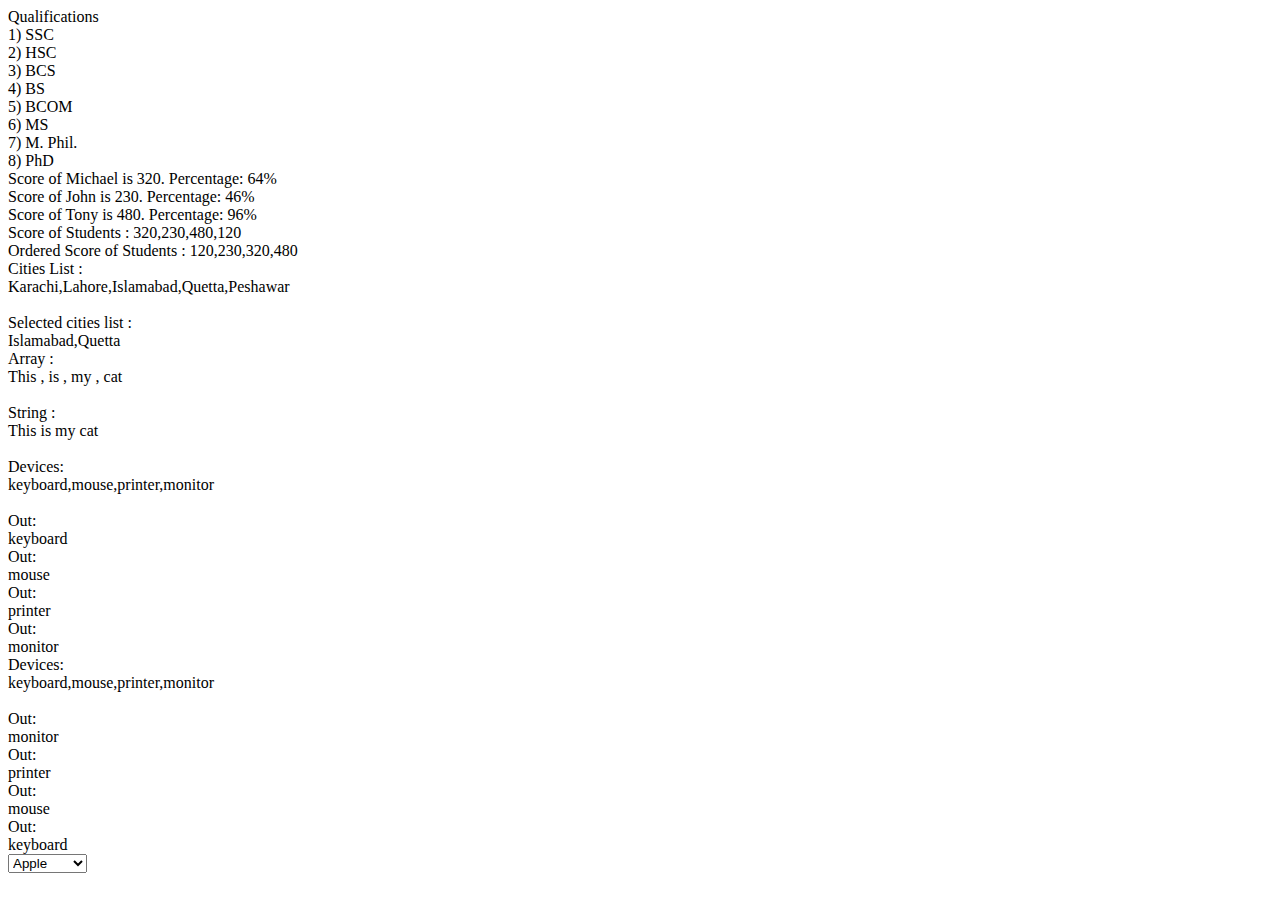
<file: Saylani javascript assignment/Chapter 14-16/index.html>
<!DOCTYPE html>
<html lang="en">
<head>
    <meta charset="UTF-8">
    <meta name="viewport" content="width=device-width, initial-scale=1.0">
    <title>Document</title>
    <script src = "app.js"></script>
</head>
<body>
  
</body>
</html>
</file>
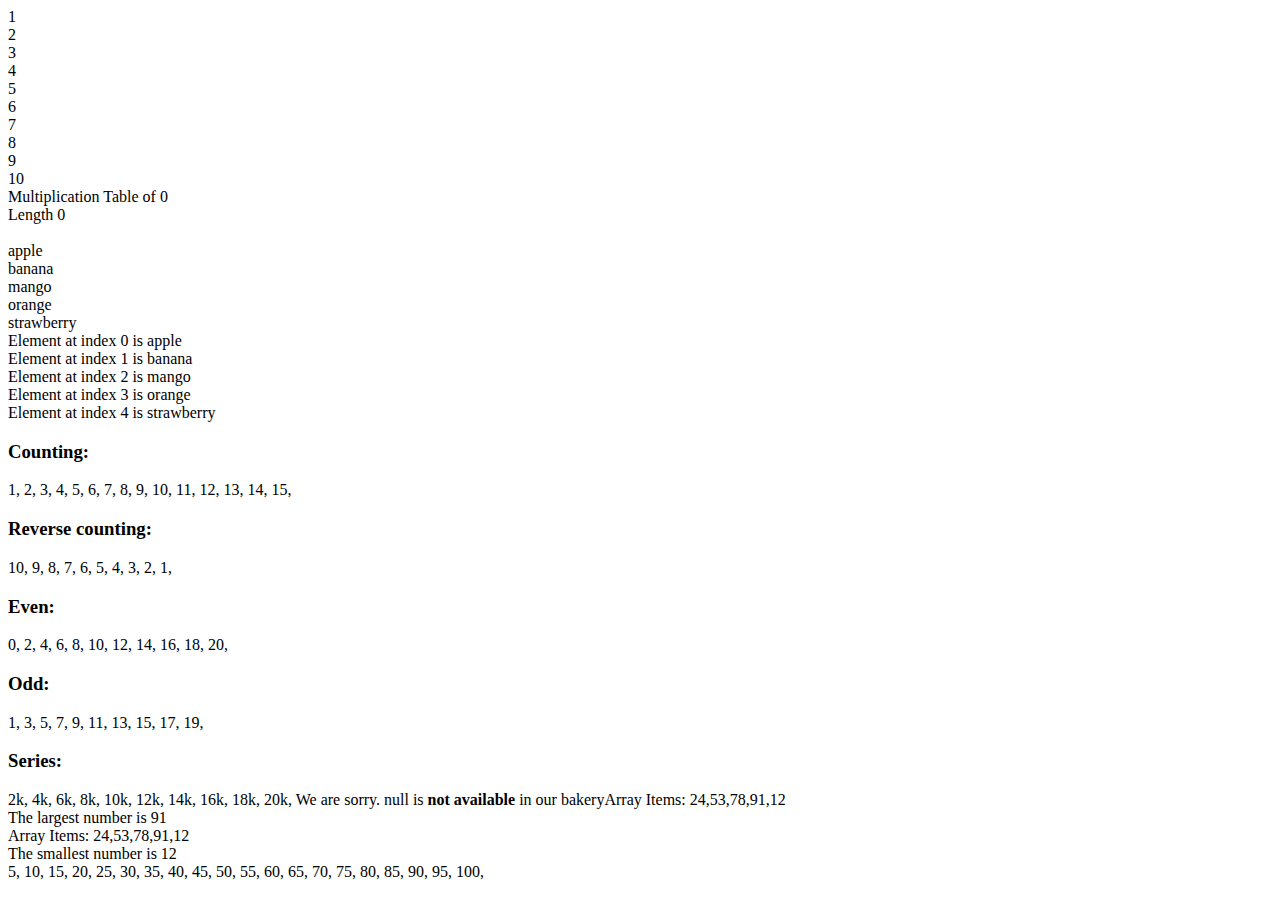
<file: Saylani javascript assignment/Chapter 17-20/index.html>
<!DOCTYPE html>
<html lang="en">
<head>
    <meta charset="UTF-8">
    <meta name="viewport" content="width=device-width, initial-scale=1.0">
    <title>Document</title>
    <script src ="app.js"></script>
</head>
<body>
    
</body>
</html>
</file>
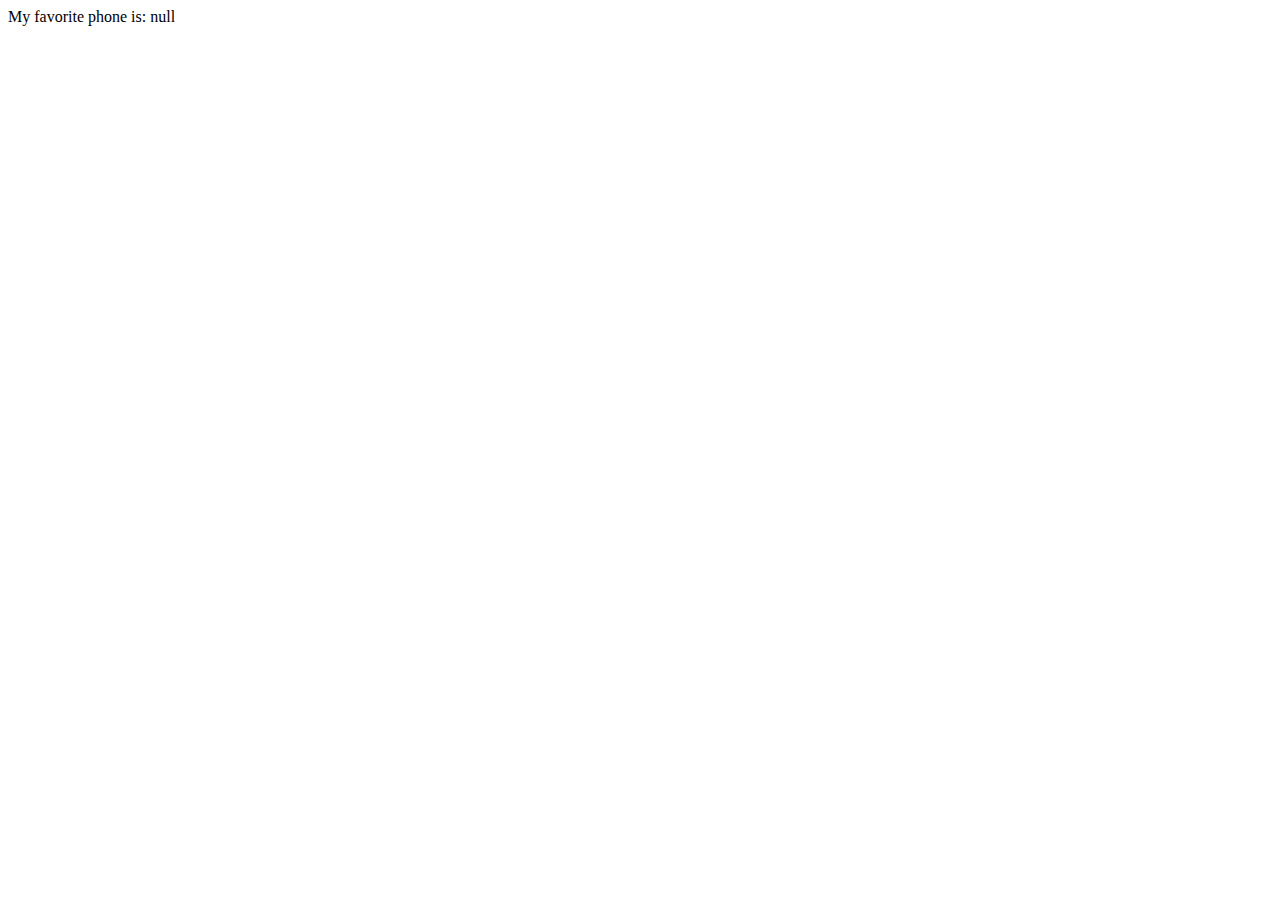
<file: Saylani javascript assignment/Chapter 21-25/index.html>
<!DOCTYPE html>
<html lang="en">
<head>
    <meta charset="UTF-8">
    <meta name="viewport" content="width=device-width, initial-scale=1.0">
    <title>Document</title>
</head>
<body>
    
</body>
<script src = "app.js"></script>
</html>
</file>
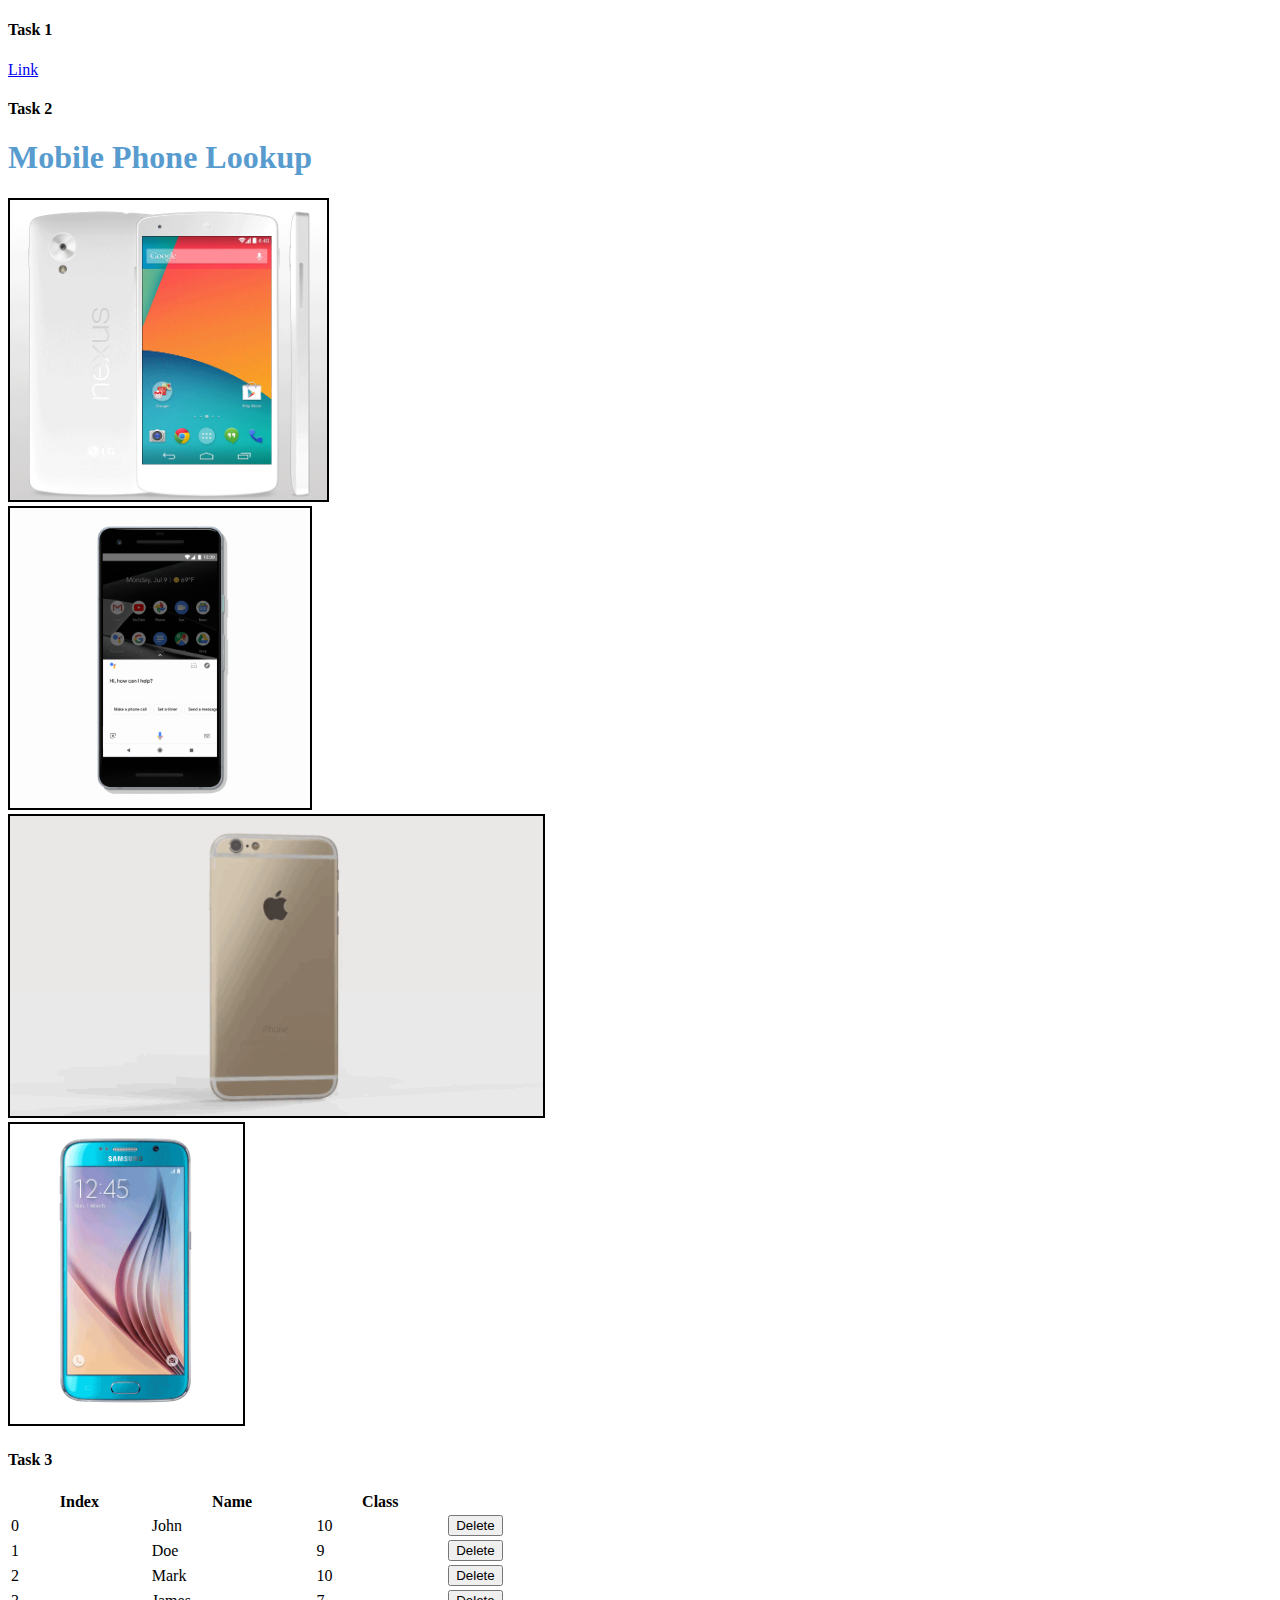
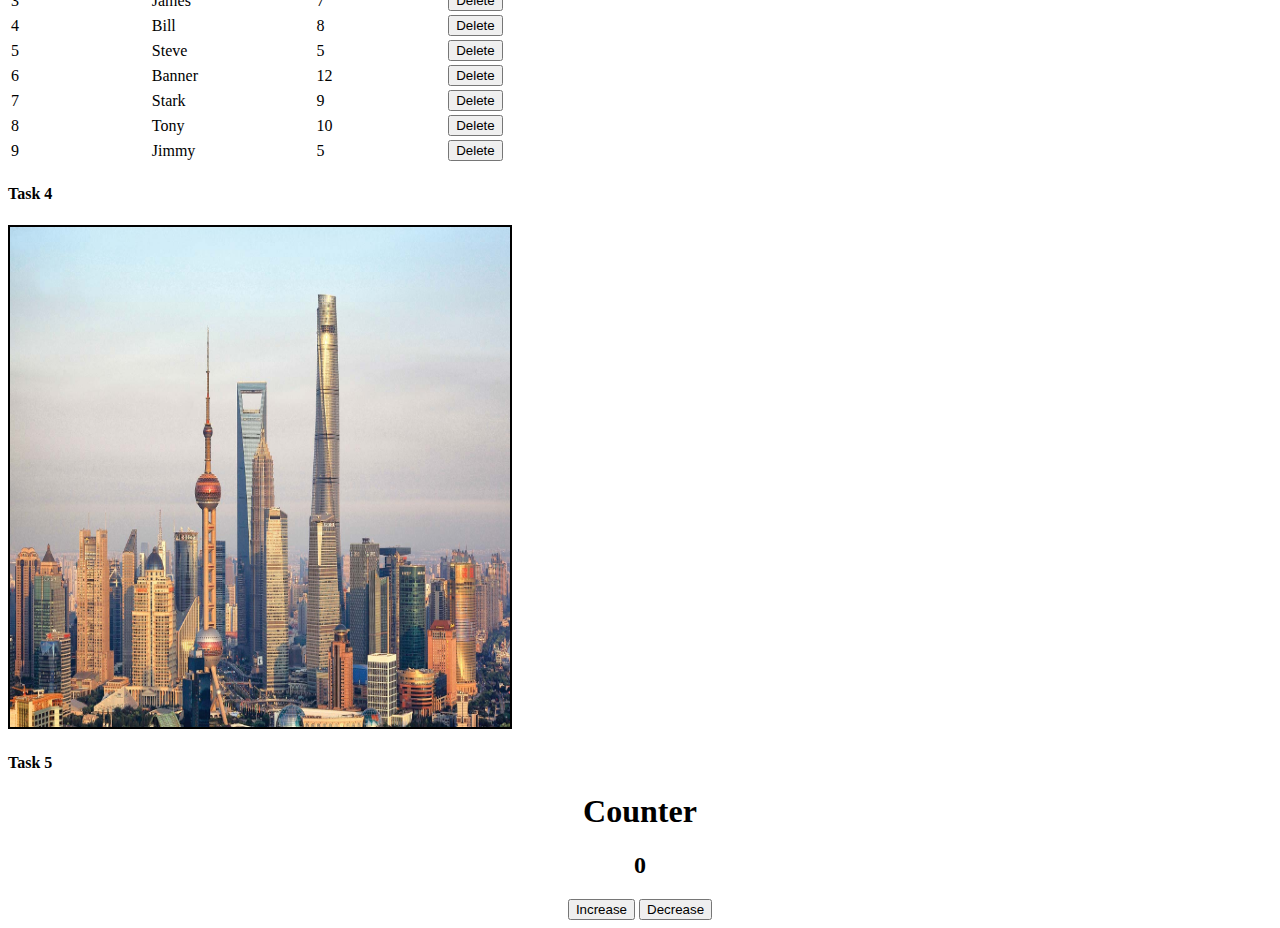
<file: Saylani javascript assignment/Chapter 43-48/index.html>
<!DOCTYPE html>
<html lang="en">
<head>
    <meta charset="UTF-8">
    <meta name="viewport" content="width=device-width, initial-scale=1.0">
    <link rel="stylesheet" href="https://stackpath.bootstrapcdn.com/bootstrap/4.5.0/css/bootstrap.min.css" integrity="sha384-9aIt2nRpC12Uk9gS9baDl411NQApFmC26EwAOH8WgZl5MYYxFfc+NcPb1dKGj7Sk" crossorigin="anonymous">
    <link rel="stylesheet" href="style.css">
    <title>Document</title>
</head>
<body>

    <!--Task 1-->
    <h4>Task 1</h4>
    <a href="#" onclick = "alert('You have clicked on a link')">Link</a> 
    <!-- End of Task 1-->
    <!--Task 2-->
    <h4>Task 2</h4>
    <H1>Mobile Phone Lookup</H1>
    <div class="container">
        <div class="row row-cols-4">
          <div class="col mr-auto"><img src="1.gif" class="card-img-top" onclick = "alert('Thanks for purchasing a phone from us')"></div>
          <div class="col mr-auto"><img src="2.gif" class="card-img-top" onclick = "alert('Thanks for purchasing a phone from us')"></div>
          <div class="col mr-auto"><img src="3.gif" class="card-img-top" onclick = "alert('Thanks for purchasing a phone from us')"></div>
          <div class="col mr-auto"><img src="4.gif" class="card-img-top" onclick = "alert('Thanks for purchasing a phone from us')"></div>
        </div>
      </div>
    
    <!-- End of Task 2-->
    <!--Task 3-->
    <h4>Task 3</h4>
    <table id = "table">
        <tr>
            <th>Index</th>
            <th>Name</th>
            <th>Class</th>  
        </tr>
        <tr>
            <td>0</td>
            <td>John</td>
            <td>10</td>
            <td><button onclick = "rowDelete(this)">Delete</button></td>
        </tr>
        <tr>
            <td>1</td>
            <td>Doe</td>
            <td>9</td>
            <td><button onclick = "rowDelete(this)">Delete</button></td>
        </tr>
        <tr>
            <td>2</td>
            <td>Mark</td>
            <td>10</td>
            <td><button onclick = "rowDelete(this)">Delete</button></td>
        </tr>
        <tr>
            <td>3</td>
            <td>James</td>
            <td>7</td>
            <td><button onclick = "rowDelete(this)">Delete</button></td>
        </tr>
        <tr>
            <td>4</td>
            <td>Bill</td>
            <td>8</td>
            <td><button onclick = "rowDelete(this)">Delete</button></td>
        </tr>
        <tr>
            <td>5</td>
            <td>Steve</td>
            <td>5</td>
            <td><button onclick = "rowDelete(this)">Delete</button></td>
        </tr>
        <tr>
            <td>6</td>
            <td>Banner</td>
            <td>12</td>
            <td><button onclick = "rowDelete(this)">Delete</button></td>
        </tr>
        <tr>
            <td>7</td>
            <td>Stark</td>
            <td>9</td>
            <td><button onclick = "rowDelete(this)">Delete</button></td>
        </tr>
        <tr>
            <td>8</td>
            <td>Tony</td>
            <td>10</td>
            <td><button onclick = "rowDelete(this)">Delete</button></td>
        </tr>
        
        <tr>
            <td>9</td>
            <td>Jimmy</td>
            <td>5</td>
            <td><button onclick = "rowDelete(this)">Delete</button></td>
        </tr>
    </table>
    <!--End of Task 3-->

    <!--Task 4-->
    <h4>Task 4</h4>
    <img id = "img" onmouseout = 'image1()' onmouseover = 'image2()' src="1.jpg">

    <!--End of Task 4-->

    <!--Task 5-->
    <h4>Task 5</h4>
    <div id=counter >
    <h1 id= counter>Counter</h1>
    <h2 id="count">0</h2>
    <button onclick = 'increase()'>Increase</button>
    <button onclick = 'decrease()'>Decrease</button>
</div>
    <!--End of Task 5-->


</body>
<script src = app.js></script>
<script src="https://code.jquery.com/jquery-3.5.1.slim.min.js" integrity="sha384-DfXdz2htPH0lsSSs5nCTpuj/zy4C+OGpamoFVy38MVBnE+IbbVYUew+OrCXaRkfj" crossorigin="anonymous"></script>
<script src="https://cdn.jsdelivr.net/npm/popper.js@1.16.0/dist/umd/popper.min.js" integrity="sha384-Q6E9RHvbIyZFJoft+2mJbHaEWldlvI9IOYy5n3zV9zzTtmI3UksdQRVvoxMfooAo" crossorigin="anonymous"></script>
<script src="https://stackpath.bootstrapcdn.com/bootstrap/4.5.0/js/bootstrap.min.js" integrity="sha384-OgVRvuATP1z7JjHLkuOU7Xw704+h835Lr+6QL9UvYjZE3Ipu6Tp75j7Bh/kR0JKI" crossorigin="anonymous"></script>
</html>
</file>
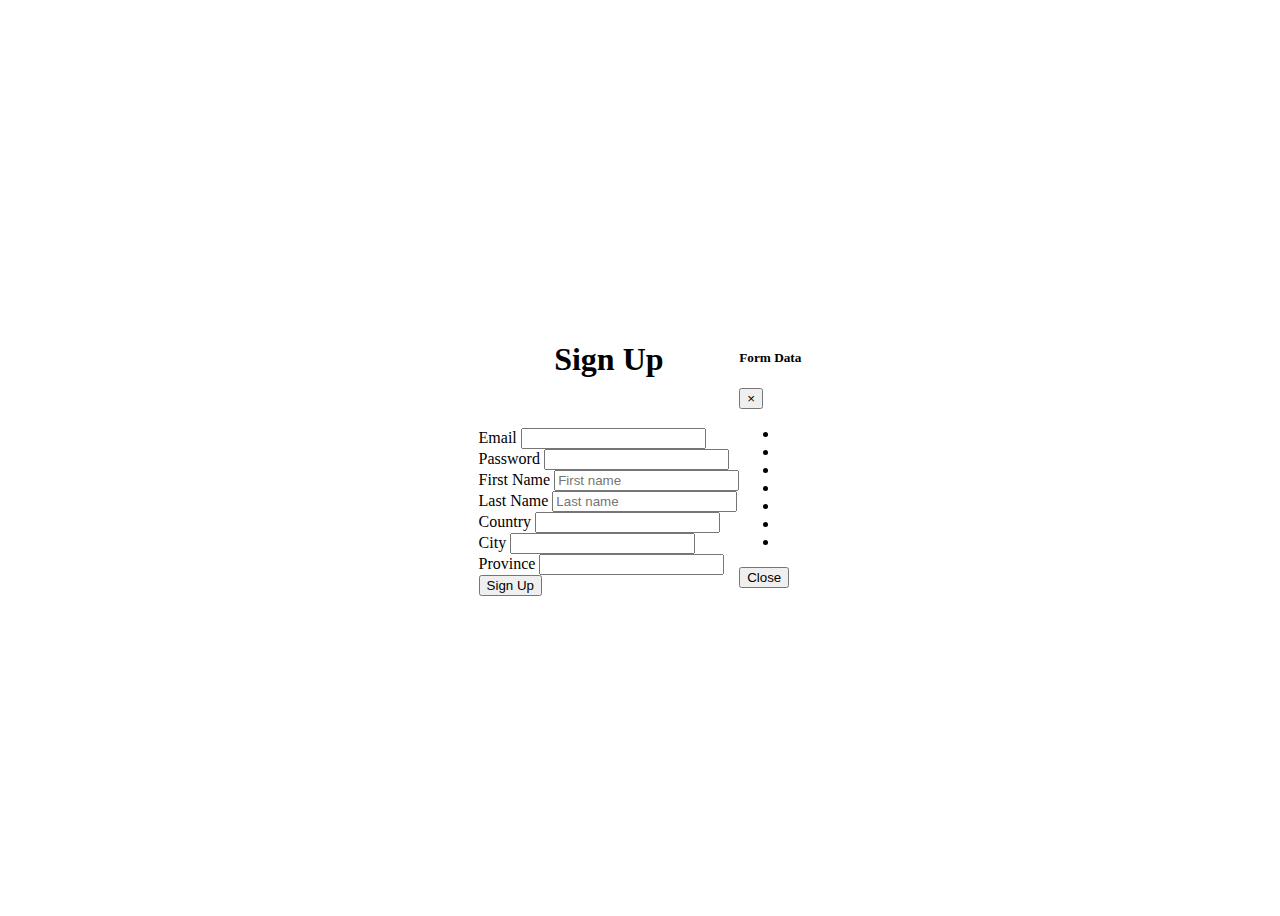
<file: Saylani javascript assignment/Chapter 49-52/index.html>
<!DOCTYPE html>
<html lang="en">
<head>
    <meta charset="UTF-8">
    <meta name="viewport" content="width=device-width, initial-scale=1.0">
    <link rel="stylesheet" href="style.css">
    <link rel="stylesheet" href="https://stackpath.bootstrapcdn.com/bootstrap/4.5.0/css/bootstrap.min.css" integrity="sha384-9aIt2nRpC12Uk9gS9baDl411NQApFmC26EwAOH8WgZl5MYYxFfc+NcPb1dKGj7Sk" crossorigin="anonymous">
    <title>Sign Up</title>
</head>
<body>
    <!-- Task 1 -->
    
    <form action = "#modal">
        <h1 class = "text-primary">Sign Up</h1>
        <div class="form-row">
          <div class="form-group col-md-6">
            <label for="inputEmail">Email</label>
            <input type="email" class="form-control" id="inputEmail">
          </div>
          <div class="form-group col-md-6">
            <label for="inputPassword">Password</label>
            <input type="password" class="form-control" id="inputPassword">
          </div>
        </div>
        <div class="form-row">
            <div class="form-group col-md-6">
                <label for="firstName">First Name</label>
              <input type="text" class="form-control" placeholder="First name" id = "firstName">
            </div>
            <div class="form-group col-md-6">
                <label for="lastName">Last Name</label>
              <input type="text" class="form-control" placeholder="Last name" id="lastName">
            </div>
          </div>
        
        <div class="form-row">
         <div class="form-group col-md-4">
                <label for="inputCountry">Country</label>
                <input type="text" class="form-control" id="inputCountry">
            </div>
          <div class="form-group col-md-4">
            <label for="inputCity">City</label>
            <input type="text" class="form-control" id="inputCity">
          </div>
          <div class="form-group col-md-4">
            <label for="inputProvince">Province</label>
            <input type="text" class="form-control" id="inputProvince">
          </div>
          
         
        </div>
        <button type="button" class="btn btn-primary btn-lg btn-block" onClick = "displayData()" data-toggle="modal" data-target="#Modal">Sign Up</button>
    </form> 

  <div class="modal fade" id="Modal" tabindex="-1" role="dialog" aria-labelledby="ModalLabel" aria-hidden="true">
    <div class="modal-dialog modal-dialog-centered">
      <div class="modal-content">
        <div class="modal-header">
          <h5  class="modal-title" id="ModalLabel">Form Data</h5>
          <button type="button" class="close" data-dismiss="modal" aria-label="Close">
            <span aria-hidden="true">&times;</span>
          </button>
        </div>
        <div class="modal-body">
         <ul>
             <li id = "email"></li>
             <li id = "password"></li>
             <li id = "fname"></li>
             <li id = "lname"></li>
             <li id = "country"></li>
             <li id = "city"></li>
             <li id ="province"></li>
         </ul>
        </div>
        <div class="modal-footer">
          <button type="button" class="btn btn-secondary btn-block" data-dismiss="modal" >Close</button>
        </div>
      </div>
    </div>
  </div>

    <!-- End of Task 1 -->    
</body>
<script src = "app.js"></script>
<script src="https://code.jquery.com/jquery-3.5.1.slim.min.js" integrity="sha384-DfXdz2htPH0lsSSs5nCTpuj/zy4C+OGpamoFVy38MVBnE+IbbVYUew+OrCXaRkfj" crossorigin="anonymous"></script>
<script src="https://cdn.jsdelivr.net/npm/popper.js@1.16.0/dist/umd/popper.min.js" integrity="sha384-Q6E9RHvbIyZFJoft+2mJbHaEWldlvI9IOYy5n3zV9zzTtmI3UksdQRVvoxMfooAo" crossorigin="anonymous"></script>
<script src="https://stackpath.bootstrapcdn.com/bootstrap/4.5.0/js/bootstrap.min.js" integrity="sha384-OgVRvuATP1z7JjHLkuOU7Xw704+h835Lr+6QL9UvYjZE3Ipu6Tp75j7Bh/kR0JKI" crossorigin="anonymous"></script>
</html>
</file>
<file: Saylani javascript assignment/Chapter 43-48/style.css>
img{
    height:300px;
    border:2px solid black !important;
}
div {
    column-gap: 40px !important; 
  }
h1{
    color: #589CCF;
}
table{
    width: 50% 
}

#img{
    width:500px;
    height:500px
}
#counter{
    width= 100%;
    text-align:center;
    color:black
}
</file>
<file: Saylani javascript assignment/Chapter 49-52/style.css>
body{
    display:flex;
    justify-content: center;
    align-items: center;
    min-height: 100vh;
}
h1{ 
    text-align: center;
    margin-bottom: 50px !important;
}
</file>
